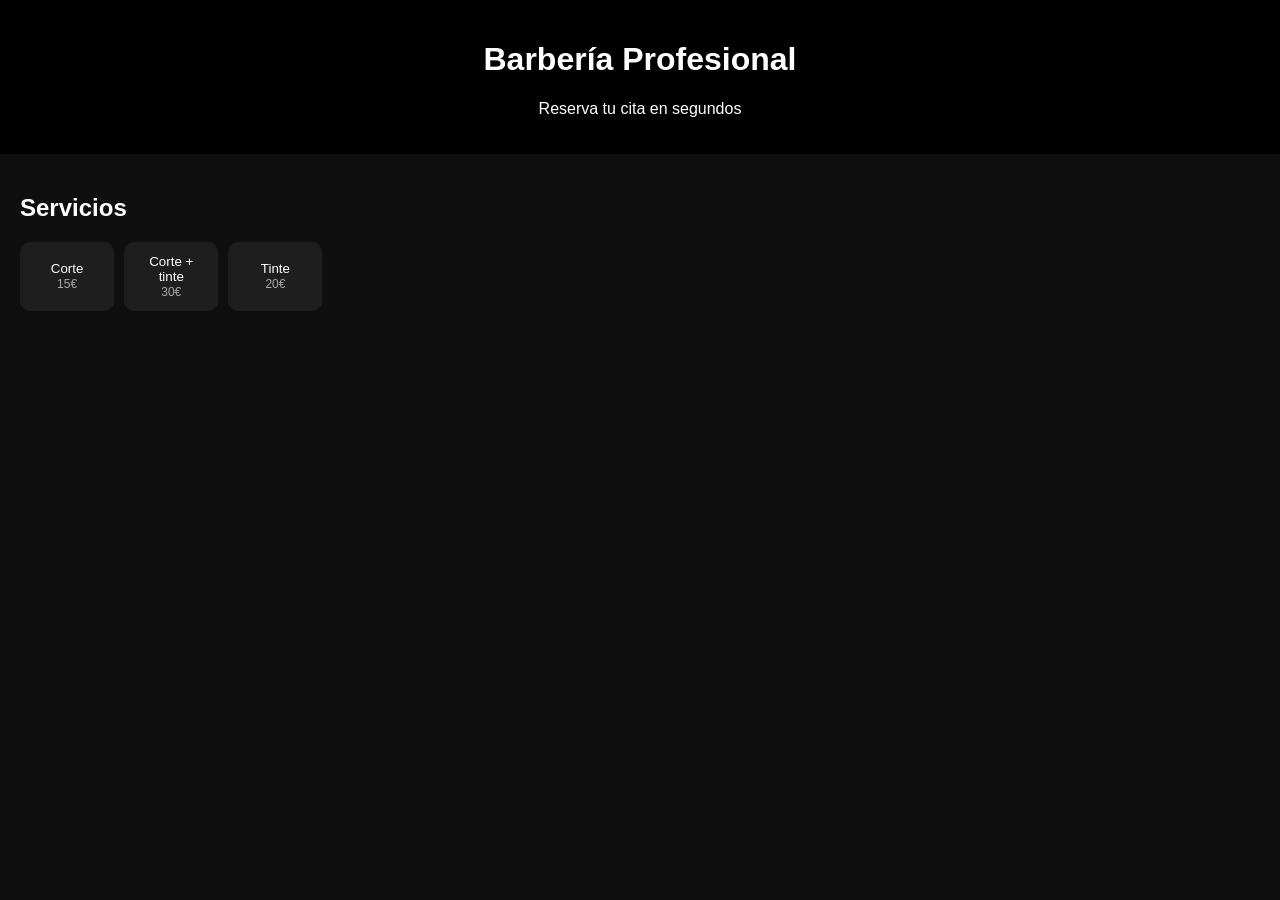
<file: index.html>
<!DOCTYPE html>
<html lang="es">
<head>
  <meta charset="UTF-8">
  <title>Barbería Profesional</title>
  <meta name="viewport" content="width=device-width, initial-scale=1.0">
  <link rel="stylesheet" href="style.css">
</head>
<body>

<header>
  <h1>Barbería Profesional</h1>
  <p>Reserva tu cita en segundos</p>
</header>

<section id="servicios" class="seccion">
  <h2>Servicios</h2>
  <div class="grid">
    <button onclick="seleccionarServicio(this,'Corte')">Corte<br><span>15€</span></button>
    <button onclick="seleccionarServicio(this,'Corte + tinte')">Corte + tinte<br><span>30€</span></button>
    <button onclick="seleccionarServicio(this,'Tinte')">Tinte<br><span>20€</span></button>
  </div>
</section>

<section id="dias" class="seccion oculto">
  <h2>Selecciona un día</h2>
  <div class="calendario">
    <div class="mes">
      <button onclick="cambiarMes(-1)">‹</button>
      <span id="nombreMes"></span>
      <button onclick="cambiarMes(1)">›</button>
    </div>
    <div id="diasMes" class="grid"></div>
  </div>
</section>

<section id="horas" class="seccion oculto">
  <h2>Selecciona una hora</h2>

  <h3>MAÑANA</h3>
  <div id="manana" class="grid"></div>

  <h3>TARDE</h3>
  <div id="tarde" class="grid"></div>
</section>

<section id="formulario" class="seccion oculto">
  <h2>Datos de contacto</h2>
  <form onsubmit="reservar(event)">
    <input id="nombre" type="text" placeholder="Nombre" required>
    <button type="submit">Confirmar cita</button>
  </form>
</section>

<script src="clientes.js"></script>
</body>
</html>
</file>
<file: style.css>
body {
  font-family: Arial;
  background: #0f0f0f;
  color: #fff;
  margin: 0;
}

header {
  text-align: center;
  padding: 20px;
  background: #000;
}

.seccion {
  padding: 20px;
}

.grid {
  display: grid;
  grid-template-columns: repeat(auto-fill, minmax(90px, 1fr));
  gap: 10px;
}

button {
  padding: 12px;
  border-radius: 10px;
  border: none;
  background: #1e1e1e;
  color: #fff;
  cursor: pointer;
}

button span {
  font-size: 0.9em;
  color: #aaa;
}

.seleccionado {
  background: #ff7a00;
  color: #000;
}

.bloqueado {
  background: #444;
  color: #888;
  pointer-events: none;
}

.oculto {
  display: none;
}
</file>
